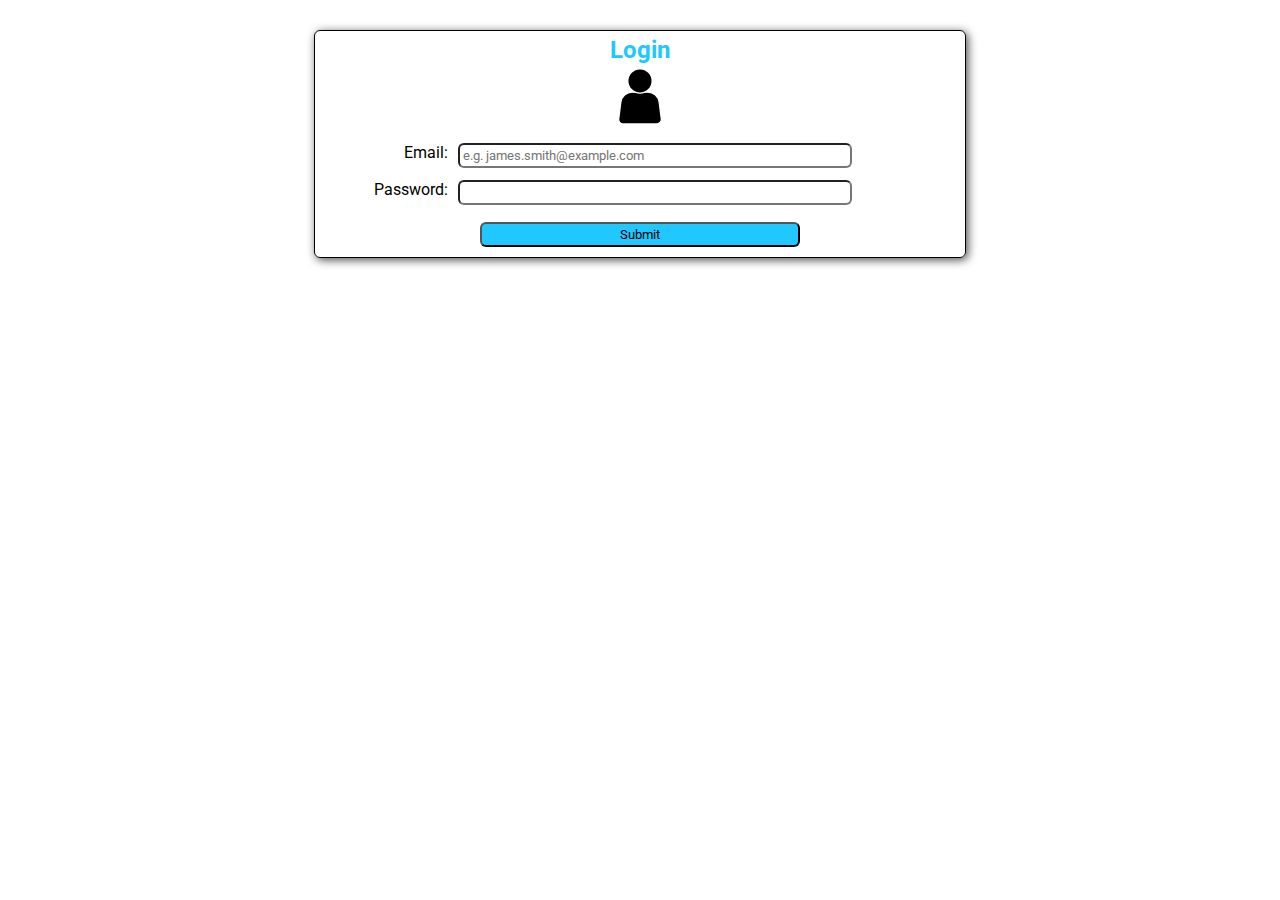
<file: frontend/html/login.html>
<!DOCTYPE html>
<html lang="en">
  <head>
    <meta charset="UTF-8">
    <meta name="viewport" content="width=device-width, initial-scale=1.0">

    <link rel="shortcut icon" href="images/scale-svgrepo-com.svg">
    <link rel="stylesheet" href="styles/common.css">
    <link rel="stylesheet" href="styles/login.css">
    <script src="scripts/config.js"></script>
    <script src="scripts/common.js"></script>
    <script src="scripts/login.js"></script>

    <link rel="preconnect" href="https://fonts.googleapis.com">
    <link rel="preconnect" href="https://fonts.gstatic.com" crossorigin>
    <link href="https://fonts.googleapis.com/css2?family=Montserrat:wght@400;500;700&family=Roboto:wght@500&display=swap" rel="stylesheet">

    <title>WeightTracker - Login</title>
  </head>
  <body>
    <div class="wrapper" id="wrapper">
      <div class="form-container login-form-container">
        
        <h2 class="form-title">Login</h2>
        <div class="form-icon-container">
          <img class="form-icon-silhoutte" src="images/user-silhouette-svgrepo-com.svg"/>
        </div><!--End of form-icon div-->

        <form action="" class="login-form" id="login-form">
          <div class="login-form-fields">

            <div class="input-field">
              <label for="email">Email:</label>
              <input type="email" id="email" name="email" placeholder="e.g. james.smith@example.com" required>
            </div>

            <div class="input-field">
              <label for="password">Password:</label>
              <input type="password" id="password" name="password" minlength="8" required>
            </div>

            <button type="submit">Submit</button>

          </div><!--End of login-form-fields div-->
        </form>

      </div><!--End of form-container div-->
    </div><!--End of wrapper div-->
  </body>
</html>
</file>
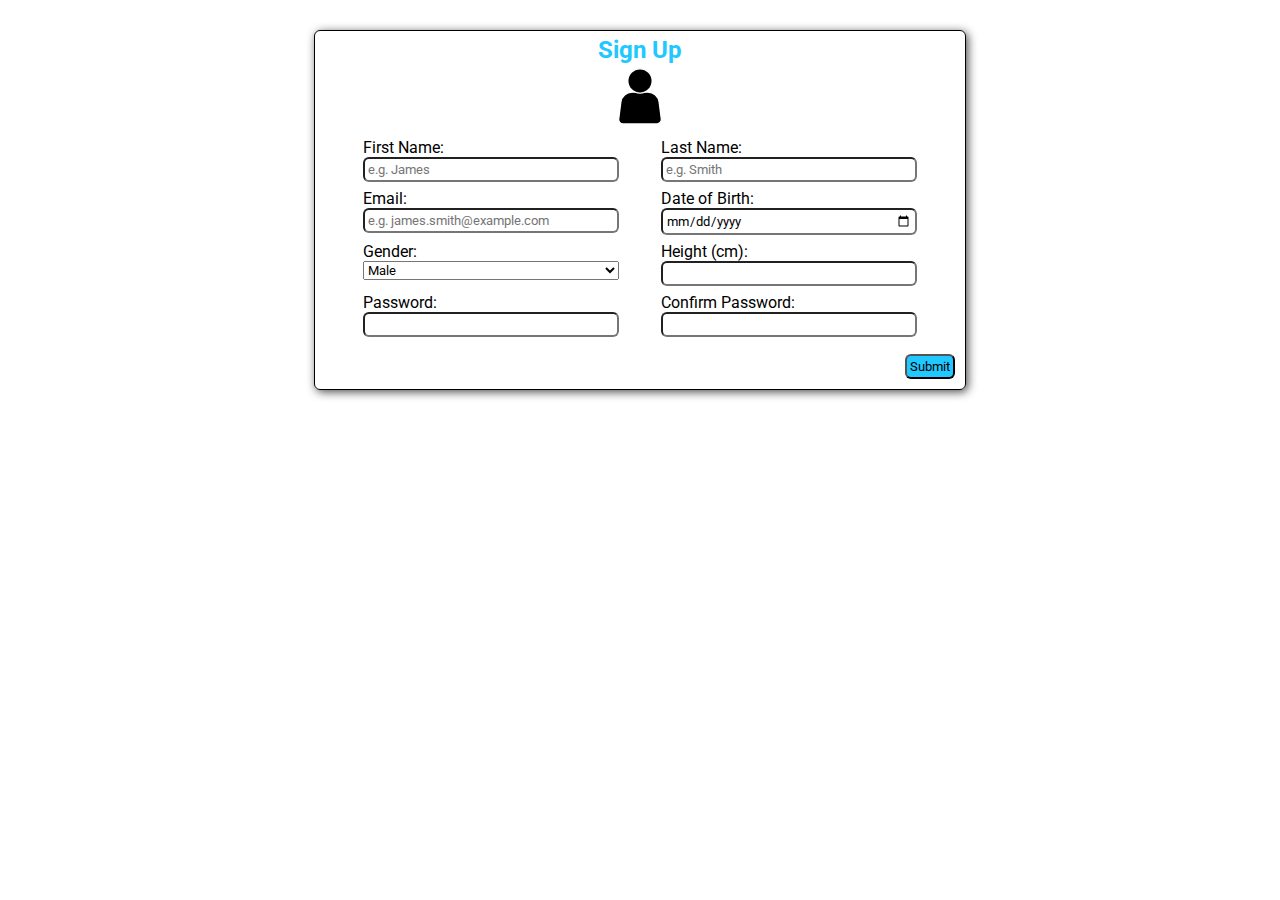
<file: frontend/html/signup.html>
<!DOCTYPE html>
<html lang="en">
  <head>
    <meta charset="UTF-8">
    <meta name="viewport" content="width=device-width, initial-scale=1.0">

    <link rel="shortcut icon" href="images/scale-svgrepo-com.svg">
    <link rel="stylesheet" href="styles/common.css">
    <link rel="stylesheet" href="styles/signup.css">
    <script src="scripts/config.js"></script>
    <script src="scripts/signup.js"></script>
    <script src="scripts/common.js"></script>

    <link rel="preconnect" href="https://fonts.googleapis.com">
    <link rel="preconnect" href="https://fonts.gstatic.com" crossorigin>
    <link href="https://fonts.googleapis.com/css2?family=Montserrat:wght@400;500;700&family=Roboto:wght@500&display=swap" rel="stylesheet">

    <title>WeightTracker - Sign up</title>
  </head>

  <body>
    <div class="wrapper" id="wrapper">
      <div class="form-container signup-form-container">
        <h2 class="form-title">Sign Up</h2>
        <div class="form-icon-container">
          <img class="form-icon-silhoutte" src="images/user-silhouette-svgrepo-com.svg"/>
        </div><!--End of form-icon div-->

        <form action="" class="signup-form" id="signup-form">
          <div class="signup-form-fields">
            
            <div class="input-field">
              <label for="firstName">First Name:</label>
              <input type="text" id="firstName" name="firstName" placeholder="e.g. James" required>
            </div>

            <div class="input-field">
              <label for="lastName">Last Name:</label>
              <input type="text" id="lastName" name="lastName" placeholder="e.g. Smith" required>
            </div>
            
            <div class="input-field">
              <label for="email">Email:</label>
              <input type="email" id="email" name="email" placeholder="e.g. james.smith@example.com" required>
            </div>

            <div class="input-field">
              <label for="dateOfBirth">Date of Birth:</label>
              <input type="date" id="dateOfBirth" name="dateOfBirth" required>
            </div>

            <div class="input-field">
              <label for="gender">Gender:</label>
              <select name="gender" id="gender" required>
                <option value="MALE">Male</option>
                <option value="FEMALE">Female</option>
              </select>
            </div>

            <div class="input-field">
              <label for="height">Height (cm):</label>
              <input type="number" id="height" name="height" min="1" required>
            </div>

            <div class="input-field">
              <label for="password">Password:</label>
              <input type="password" id="password" name="password" minlength="8" required>
            </div>

            <div class="input-field">
              <label for="confirmPassword">Confirm Password:</label>
              <input type="password" id="confirmPassword" name="confirmPassword" minlength="8" onchange="validatePasswordMatch()" required>
            </div>

          </div>

          <button type="submit">Submit</button>

        </form>

      </div><!--End of form-container div-->
    </div><!--End of wrapper div-->
  </body>
</html>
</file>
<file: frontend/html/styles/common.css>
* {
  margin: 0;
  padding: 0;
  /* background-color: burlywood; */
  /* font-family: 'Montserrat', sans-serif; */
  font-family: 'Roboto', sans-serif;
}

.form-container {
  box-shadow: 2px 2px 10px rgb(77, 76, 76);
}

h2.form-title {
  color: #20c8ff;
}

h3.form-title {
  color: #20c8ff;
}

.form-icon-container {
  width: auto;
  overflow: hidden;
  text-align: center;
  margin-bottom: 10px;
}

.form-icon-silhoutte {
  max-height: 60px;
}

input {
  padding: 3px;
  border-radius: 6px;
}

textarea {
  padding: 3px;
  border-radius: 6px;
}

.textarea-label {
  vertical-align: top;
}

.modal {
  padding: 20px;
  z-index: 99;
  border-radius: 6px;
  max-width: 500px;
  min-width: 300px;
  width: auto;
  position: absolute;
  top: 5%;
  left: 50%;
  transform: translate(-50%, 0);
  background-color: white;
  box-shadow: 3px 3px 15px 3px rgb(143, 142, 142);
  animation: 1s ease-out 0s 1 slideInFromTop normal;
}

@keyframes slideInFromTop {
  0% {
    transform: translate(-50%, -50%);
  }
  100% {
    transform: translate(-50%, 5%);
  }
}

.modal-exit {
  position: absolute;
  top: 0;
  right: 0;
  padding-top: 8px;
  padding-right: 16px;
  cursor: pointer;
  font-size: 35px;
}

#modal-heading {
  margin-bottom: 7px;
}

.success-modal {
  border: 3px #30f2a2 solid;
}

.success-modal #modal-heading {
  color: #30f2a2;
}

.success-modal p {
  margin-left: 5px;
  font-size: 1em;
}

.success-modal ul {
  margin-left: 30px;
  font-size: .9em;
  list-style-type: circle;
}


.error-modal {
  border: 1px red solid;
}

.error-modal #modal-heading {
  color: rgb(189, 55, 55);
}

.error-modal p {
  margin-left: 5px;
  font-size: 1em;
}

.error-modal ul {
  margin-left: 30px;
  font-size: .9em;
  list-style-type: circle;
}

nav {
  width: 250px;
  display: inline-block;
  height: 100vh;
  text-align: center;
  padding: 5px;
  background-color: #0d74f5;
  color: white;
  position: sticky;
  top: 0;
}

.nav-header {
  margin-bottom: 20px;
  font-size: 2em;
}

.nav-items p {
  font-size: 1.3em;
  margin: 15px auto 15px auto;
  cursor: pointer;
}

.nav-items p:hover {
  background-color: white;
  color: black;
}

.nav-items a {
  text-decoration: none;
  color: inherit;
}

.content {
  display: inline-block;
  width: 100%;
  padding: 10px;
}

.wrapper-with-nav {
  display: flex;
}
</file>
<file: frontend/html/styles/login.css>
.login-form-fields {
  display: flex;
  flex-wrap: wrap;
  flex-direction: column;
  justify-content: center;
}

.login-form button[type=submit] {
  border-radius: 6px;
  display: block;
  padding: 3px;
  margin: 10px auto 5px auto;
  background-color: #20c8ff;
  width: 50%;
}

.login-form .input-field {
  width: 100%;
  display: flex;
  margin: 5px auto 7px auto;
}

.login-form-container {
  text-align: center;
  padding: 5px;
  width: 50%;
  border-radius: 6px;
  border: 1px black solid;
  margin: 30px auto 20px auto;
}

.login-form-fields .input-field label {
  margin-right: 10px;
  width: 20%;
  min-width: 80px;
  text-align: right;
}

.login-form-fields .input-field input {
  width: 60%;
  min-width: 200px;
}
</file>
<file: frontend/html/styles/signup.css>
.signup-form-fields {
  display: flex;
  flex-wrap: wrap;
  justify-content: space-evenly;
}

.signup-form button[type=submit] {
  border-radius: 6px;
  display: block;
  padding: 3px;
  margin: 10px 5px 5px auto;
  background-color: #20c8ff;
}

.signup-form .input-field {
  width: 40%;
  display: flex;
  flex-direction: column;
  text-align: left;
  margin-bottom: 7px;
}

.signup-form-container {
  text-align: center;
  padding: 5px;
  width: 50%;
  border-radius: 6px;
  border: 1px black solid;
  margin: 30px auto 20px auto;
}
</file>
